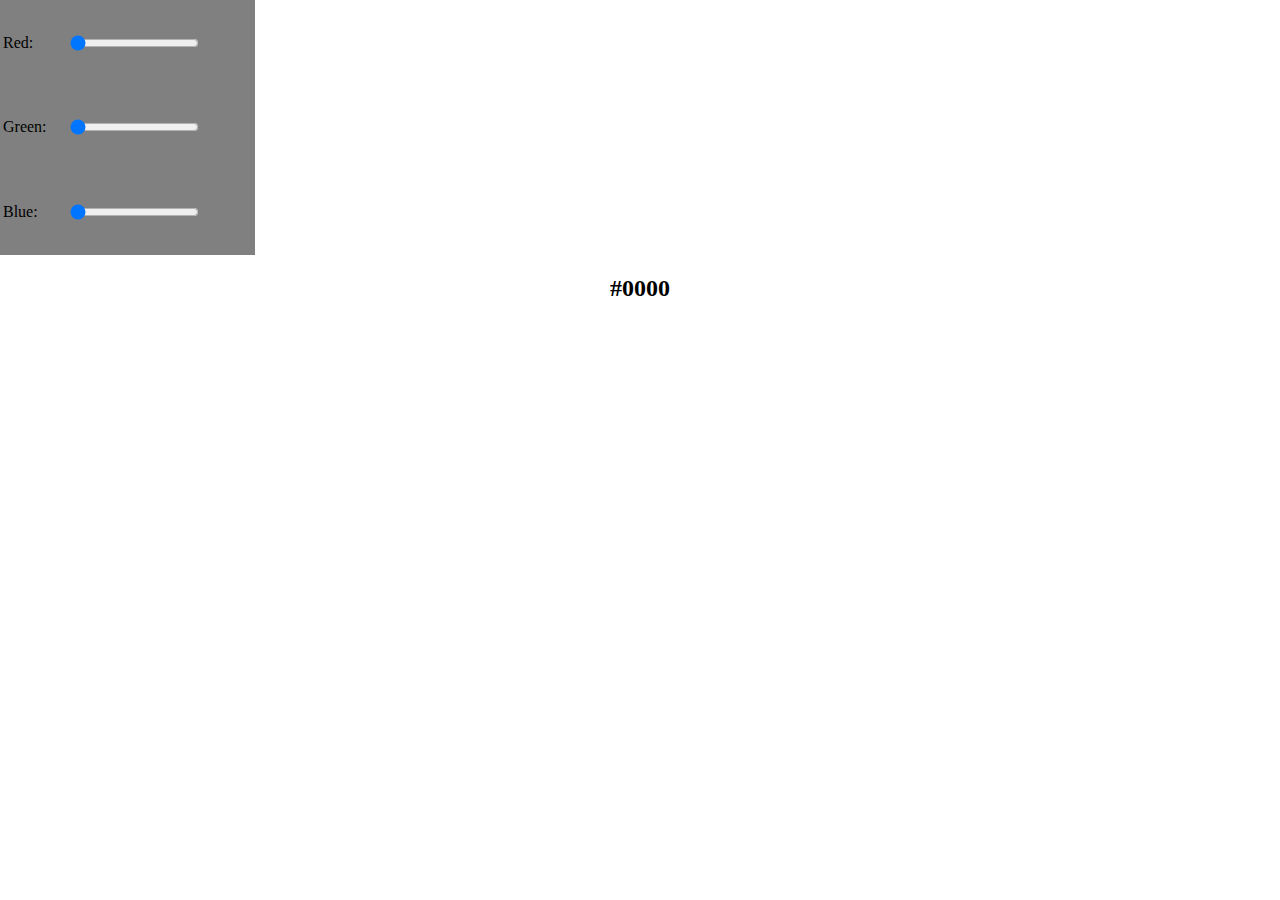
<file: ColorPicker.html>
<html>
	<head>
		<meta name="viewport" content="width=device-width, initial-scale=1, maximum-scale=1, user-scalable=yes">

		<title>Color Picker</title>
		<style>
		body{
		margin:0px;
		padding:0px;
		}
 h2{
 	text-align: center;

 }
.pickers table{
width: 255px;
height: 255px;
background-color: gray;
}
#hexcode {
	text-transform: uppercase;
}
.hexcode {
	margin-left: auto;
	margin-right: auto;
}
     @media only screen and (max-width: 375px)
     {





     }
		</style>
		<script>
		function show()
		{


			var red = parseInt(document.getElementById('red').value);
			var green = parseInt(document.getElementById('green').value);
			var blue = parseInt(document.getElementById('blue').value);
     var hexred = (red<16)? "0" + red.toString(16) : red.toString(16);
		 var hexgreen = (green<16)? "0" + green.toString(16) : green.toString(16);
		 var hexblue = (blue<16)? "0" + blue.toString(16) : blue.toString(16);

		 document.getElementById("hexcode").innerHTML ="#" +hexred+hexgreen+hexblue;
		 document.body.style.backgroundColor=hexred+hexgreen+hexblue;
		}
		</script>
	</head>
	<body>

<form class="pickers">
	<table>
		<tr>
			<td>	Red:</td><td><input onmousemove="show()"id ="red" type="range" name="red" value="0" min="0" max="255"></td>
		</tr>
		<tr>
			<td>Green:</td><td><input onmousemove="show()" id="green" type="range" name="red" value="0" min="0" max="255"></td>
		</tr>
		<tr>
			<td>Blue:</td><td><input onmousemove="show()" id="blue" type="range" name="red" value="0" min="0" max="255"></td>
		</tr>
	</table>



</form>
<div class="hexcode">
	<h2 id="hexcode" >#0000</h2>
</div>

	</body>
</html>
</file>
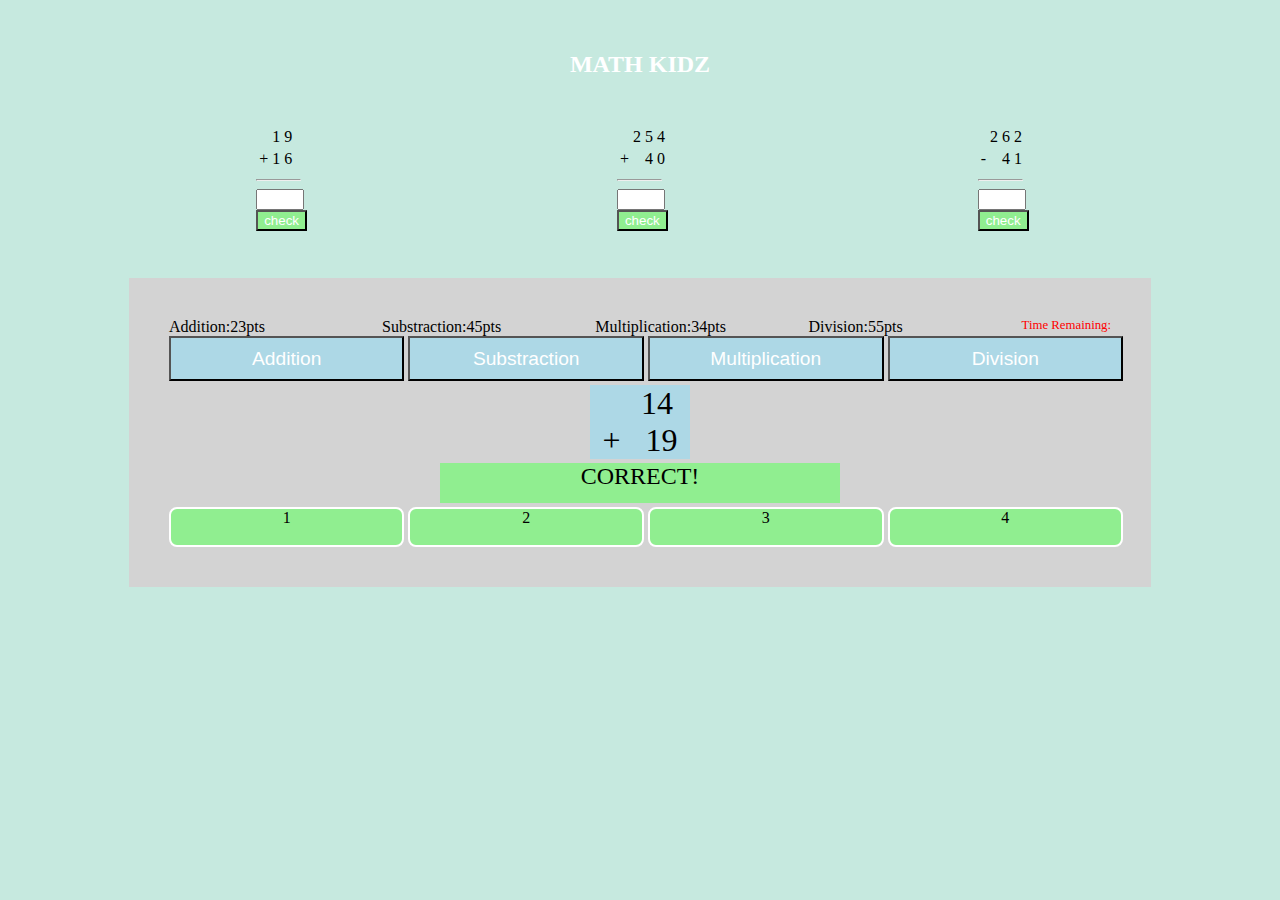
<file: math.html>
<!DOCTYPE html>
<html lang="en" dir="ltr">
  <head>
    <meta charset="utf-8">
    <title></title>
    <style>
      body{
         margin: 4%;
         background-color: #C6E9DF;
    }h2{text-align:center;
      color:white;
      }
      #main{
        margin: 4%;
        display: grid;
        grid-template-columns: 33.3% 33.3%  33.3% ;

      }
      .math{
        width: 45px;
        margin:auto;
      }
      .countdown{
        font-size: .8em;
        color:red;
        float: right;
      }
      .mathblock{
        width: 80%;
        padding: 40px;
        background-color: lightgray;
        margin: 0 auto;
      }
      .scores{
      display: grid;
      grid-template-columns: 25%  25%  25%  25%;
      }
      .menu{
        display: grid;
        grid-template-columns: 25%  25%  25%  25%;
        grid-column-gap: 4px;

      }
      .menu button{
        padding:4% 0 4% 0;
        background-color: lightblue;
        color:white;
        font-size: 1.2em;
      }
      .display{
        display: grid;
        grid-template-columns: auto;


      }
      .numbox{
        display: grid;
        grid-template-columns: auto;
        background-color: lightblue;
        width: 100px;
        height:auto;
        margin: 0 auto ;
        margin-top: 4px;
        text-align: center;
      }
      .top{
        display: grid;
        grid-template-columns: auto auto;

      }
      .bottom{
        display: grid;
        grid-template-columns: auto auto;
      }
      #problem1, #problem2, #sign{
        font-size: 2em;
        display: block;
        text-align: center;
      }
      .correctOrNot{
        background-color: lightgreen;
        font-size: 1.5em;
        width: 400px;
        height: 40px;
        margin: 0 auto ;
        margin-top: 4px;
        display: block;
        text-align: center;
      }
      .option_for_answers{
        display: grid;
        grid-template-columns: 25%  25%  25%  25%;
        grid-column-gap: 4px;
        width: 100%;
        height: 40px;
        margin-top: 4px;
        text-align: center;

      }
      .box1, .box2, .box3,.box4{
border:2px solid white;
background-color: lightgreen;
border-radius: 8px;
      }
    </style>
    <script >
      var one = Math.floor((Math.random()* 90) + 10);
      var two = Math.floor((Math.random() * 30) + 10);
      var three = Math.floor((Math.random() * 9) + 1);
      var four = Math.floor((Math.random() * 9) + 1);
      var five = Math.floor((Math.random() * 9) + 1);
      var threedigit = Math.floor((Math.random() * 800) + 100);
      var twodigit = Math.floor((Math.random() * 88) + 10);
      var threedigit2 = (threedigit+8);
      var twodigit2 = twodigit+1;

      var t = Math.floor((Math.random() * 88) + 10);
      var t2 = Math.floor((Math.random() * 78) + 10);
      function countdown() {

        var countDownDate = new Date("Jan 5, 2021 15:37:59").getTime();
        var x = setInterval(function() {
          var now = new Date().getTime();
          var distance = countDownDate - now;
          var seconds = Math.floor((distance % (1000 * 60)) / 1000);
          document.getElementById("timer").innerHTML =  seconds+"sec";
          if (seconds ===0) {
            clearInterval(x);
            document.getElementById("timer").innerHTML = "EXPIRED";
          }
        }, 1000);
      }
      function secmath()
      {
        document.getElementById("problem1").innerHTML=one;
        document.getElementById("problem2").innerHTML=two;
      }
      function add() {
        document.getElementById("sign").innerHTML = "+";
      }
      function sub() {
        document.getElementById("sign").innerHTML = "-";
      }
      function mul() {
        document.getElementById("sign").innerHTML = "x";
      }
      function div() {
        document.getElementById("sign").innerHTML = "/";
      }
      function start()
      {

       threedigit = Math.floor((Math.random() * 800) + 100);
         twodigit = Math.floor((Math.random() * 88) + 10);
         threedigit2 = (threedigit+8);
       twodigit2 = twodigit+1;

         t = Math.floor((Math.random() * 88) + 10);
         t2 = Math.floor((Math.random() * 78) + 10);

      }
      function one() {
         threedigit = Math.floor((Math.random() * 800) + 100);
         twodigit = Math.floor((Math.random() * 88) + 10);
         threedigit2 = (threedigit+8);
         twodigit2 = twodigit+1;
         document.getElementById("first").innerHTML=threedigit.toString().charAt(0);
         document.getElementById("second").innerHTML=threedigit.toString().charAt(1);
         document.getElementById("third").innerHTML=threedigit.toString().charAt(2);
         document.getElementById("first2").innerHTML=twodigit.toString().charAt(0);
         document.getElementById("second2").innerHTML=twodigit.toString().charAt(1);
      }
      function two()
      {
        threedigit = Math.floor((Math.random() * 800) + 100);
        twodigit = Math.floor((Math.random() * 88) + 10);
        threedigit2 = (threedigit+8);
        twodigit2 = twodigit+1;
        document.getElementById("1").innerHTML=threedigit2.toString().charAt(0);
        document.getElementById("2").innerHTML=threedigit2.toString().charAt(1);
        document.getElementById("3").innerHTML=threedigit2.toString().charAt(2);
        document.getElementById("11").innerHTML=twodigit2.toString().charAt(0);
        document.getElementById("22").innerHTML=twodigit2.toString().charAt(1);
      }
      function three()
      {
         var tt = Math.floor((Math.random() * 88) + 10);
         var t22 = Math.floor((Math.random() * 78) + 10);
        document.getElementById("31").innerHTML=tt.toString().charAt(0);
        document.getElementById("32").innerHTML=tt.toString().charAt(1);
        document.getElementById("33").innerHTML=t22.toString().charAt(0);
        document.getElementById("34").innerHTML=t22.toString().charAt(1);
      }
      function running() {
       var top=threedigit.toString();
     var bottom=twodigit.toString();
document.getElementById("first").innerHTML=threedigit.toString().charAt(0);
document.getElementById("second").innerHTML=threedigit.toString().charAt(1);
document.getElementById("third").innerHTML=threedigit.toString().charAt(2);
document.getElementById("first2").innerHTML=twodigit.toString().charAt(0);
document.getElementById("second2").innerHTML=twodigit.toString().charAt(1);

document.getElementById("1").innerHTML=threedigit2.toString().charAt(0);
document.getElementById("2").innerHTML=threedigit2.toString().charAt(1);
document.getElementById("3").innerHTML=threedigit2.toString().charAt(2);
document.getElementById("11").innerHTML=twodigit2.toString().charAt(0);
document.getElementById("22").innerHTML=twodigit2.toString().charAt(1);


document.getElementById("31").innerHTML=t.toString().charAt(0);
document.getElementById("32").innerHTML=t.toString().charAt(1);
document.getElementById("33").innerHTML=t2.toString().charAt(0);
document.getElementById("34").innerHTML=t2.toString().charAt(1);
   }

   function check() {
   if((twodigit+threedigit)==document.getElementById("answer").value)
     {
       document.getElementById("correct_or_not").innerHTML="Correct!";

     }
     else{
         document.getElementById("correct_or_not").innerHTML="Try Again!";
         document.getElementById("answer").value=" ";
     }
   }

   function check2() {

     if((threedigit2-twodigit2)==document.getElementById("answer2").value)
     {
       document.getElementById("correct_or_not2").innerHTML="Correct!";

     }
     else{
         document.getElementById("correct_or_not2").innerHTML="Try Again!";
         document.getElementById("answer2").value=" ";
     }
   }
   function check3() {
     if((t+t2)==document.getElementById("answer3").value)
     {
       document.getElementById("correct_or_not3").innerHTML="Correct!";

       document.getElementById("answer3").value=" ";

     }
     else{
         document.getElementById("correct_or_not3").innerHTML="Try Again!";
         document.getElementById("answer3").value=" ";

     }


   }


    </script>

  </head>
  <body onload="running(),secmath(),countdown()">
    <h2>MATH KIDZ</h2>
    <div id="main">
      <div class="math">
      <table>
        <tr>
          <td></td> <td id="31">0</td><td id="32">0</td>
        </tr>
        <tr>
          <td>+</td><td id="33">0</td><td id="34">0</td>
        </tr>
      </table>
            <hr >

        <input type="text" id="answer3"   style="width:40px"><label id="correct_or_not3"></label>
        <input type="button" onclick="check3()" style="background-color:lightgreen;color:white" value="check">
          </div>
    <div class="math">
  <table>
    <tr>
      <td></td> <td id="first">0</td><td id="second">0</td> <td id="third">0</td>
    </tr>
    <tr>
      <td>+</td><td></td><td id="first2"></td><td id="second2"></td>
    </tr>
  </table>
        <hr >
    <input type="text" id="answer"   style="width:40px"value=""><label id="correct_or_not"></label>
    <input type="button" onclick="check()" style="background-color:lightgreen;color:white" value="check">
      </div>

    <div class="math">
    <table>
      <tr>
        <td></td> <td id="1">0</td><td id="2">0</td> <td id="3">0</td>
      </tr>
      <tr>
        <td>-</td><td></td><td id="11"></td><td id="22"></td>
      </tr>
    </table>
          <hr >

      <input type="text" id="answer2"   style="width:40px"value=""><label id="correct_or_not2"></label>
      <input type="button" onclick="check2()" style="background-color:lightgreen;color:white" value="check">
        </div>

      </div>
      <div class="mathblock">
        <div class="countdown">
          Time Remaining:<label id="timer"></label>
        </div>

        <div class="scores">
          <div class="">
            Addition:<label for="Addition">23</label>pts
          </div>
          <div class="">
             Substraction:<label for="Substraction">45</label>pts
          </div>
          <div class="">
             Multiplication:<label for="Multiplication">34</label>pts
          </div>
          <div class="">
            Division:<label for="Division">55</label>pts
          </div>
        </div>
        <div class="menu">
          <button type="button" onclick="add()"id="add" name="button">Addition</button>
          <button type="button" onclick="sub()" id="sub" name="button">Substraction</button>
          <button type="button" onclick="mul()" id="mul" name="button">Multiplication</button>
          <button type="button" onclick="div()"id="div" name="button">Division</button>
        </div>
        <div class="display">
          <div class="numbox">
             <div class="top">
               <div class="">

               </div>
               <div class="">
                 <label id="problem1">24</label>
               </div>

             </div>
             <div class="bottom">
               <div class="sign">
                 <label id="sign">+</label>
               </div>
               <div class="num">
                 <label id="problem2">2</label>
               </div>

             </div>

          </div>
          <div class="correctOrNot">
  <label for="">CORRECT!</label>
          </div>
          <div class="option_for_answers">
           <div class="box1">
1
           </div>
           <div class="box2">
2
           </div>
           <div class="box3">
3
           </div>
           <div class="box4">
4
           </div>
          </div>
        </div>
      </div>
  </body>
</html>
</file>
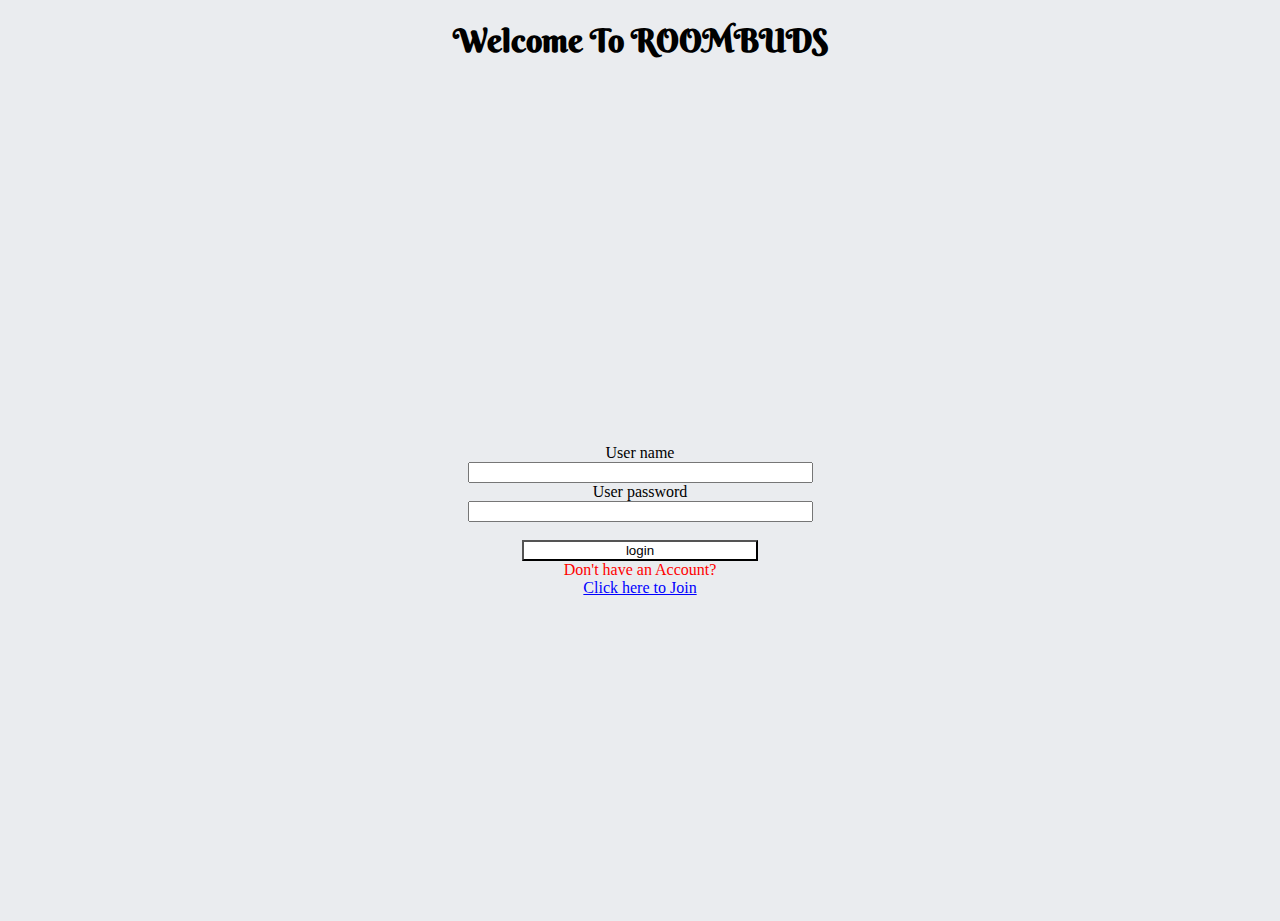
<file: mobile.html>
<!DOCTYPE html>

<html lang="en">
    <head>
        <link href="https://fonts.googleapis.com/css?family=Berkshire+Swash" rel="stylesheet">
        <meta name="viewport" content="width=device-width, initial-scale=1.0">
            <title>Sign in Page</title>
 <style>
html , body{
   padding:0px;
   margin:0px;
    margin:auto; 
    width: auto!important; 
    overflow-x: hidden!importan;
    overflow-y: hidden!importan;
      background-color:#eaecef;

      height:100%;
}
h1{
   text-align:center;
   font-family: 'Berkshire Swash', cursive;
}
#userform {
  text-align:center;
  margin-top:30%;
}

 </style>
    </head>
    <body>
    <h1>Welcome To ROOMBUDS</h1>
<div id="userform">
<section>
  <form>
  User name<br>
  <input type="text" name="username"size="40%"><br>
  User password<br>
  <input type="password" name="psw" size="40%"><br><br>
  <input type="button" value="login" name="psw" style="background-color:white;padding-left:8%;padding-right:8%"></br>
  <label style="color:red">Don't have an Account?</label></br>
  <a href="#"style="color:blue">Click here to Join</a>
</form>
  </section>  
</div>
    </body>
</html>
</file>
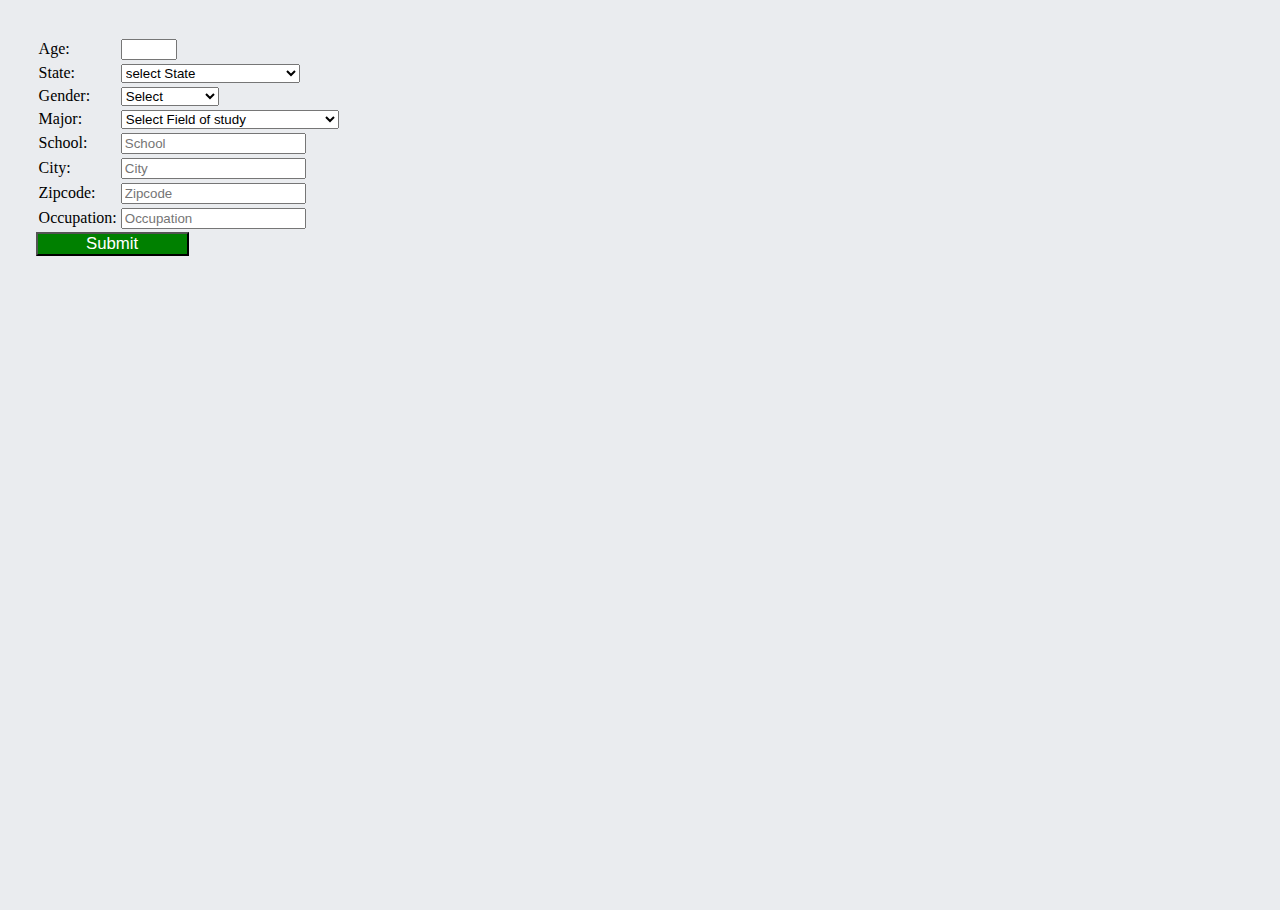
<file: search.html>
<!DOCTYPE html>

<html lang="en">
    <head>
        <link href="https://fonts.googleapis.com/css?family=Berkshire+Swash" rel="stylesheet">
        <meta name="viewport" content="width=device-width, initial-scale=1.0">
      
	<script src="jquery-3.3.1.min.js"></script>
        
            <title>Profile</title>
 <style>
html , body{
   padding:0px;
   margin:0px;
    margin:auto; 
    width: auto!important; 
    overflow-x: hidden!importan;
    overflow-y: hidden!importan;
      background-color:#eaecef;
      height:100%;
}
form{
     padding:2%;
     margin:10px;
}

form submit{
    margin:auto;
}
 </style>
    </head>
   
    <body>

        <form >
                <table>
                    
                  
                    
                    <tr>
                        <td>Age:</td>
                        <td> <input type="number" name="age" min="18" max="80" required /></td>
                    </tr>
                    <tr>
                        <td>State:</td>
                        <td>            <select id="state" name="state" required><option value="select State">select State</option><option value="Alabama">Alabama</option><option value="Alaska">Alaska</option><option value="Arizona">Arizona</option><option value="Arkansas">Arkansas</option><option value="California">California</option><option value="Colorado">Colorado</option><option value="Connecticut">Connecticut</option><option value="Delaware">Delaware</option><option value="District of Columbia">District of Columbia</option><option value="Florida">Florida</option><option value="Georgia">Georgia</option><option value="Guam">Guam</option><option value="Hawaii">Hawaii</option><option value="Idaho">Idaho</option><option value="Illinois">Illinois</option><option value="Indiana">Indiana</option><option value="Iowa">Iowa</option><option value="Kansas">Kansas</option><option value="Kentucky">Kentucky</option><option value="Louisiana">Louisiana</option><option value="Maine">Maine</option><option value="Maryland">Maryland</option><option value="Massachusetts">Massachusetts</option><option value="Michigan">Michigan</option><option value="Minnesota">Minnesota</option><option value="Mississippi">Mississippi</option><option value="Missouri">Missouri</option><option value="Montana">Montana</option><option value="Nebraska">Nebraska</option><option value="Nevada">Nevada</option><option value="New Hampshire">New Hampshire</option><option value="New Jersey">New Jersey</option><option value="New Mexico">New Mexico</option><option value="New York">New York</option><option value="North Carolina">North Carolina</option><option value="North Dakota">North Dakota</option><option value="Northern Marianas Islands">Northern Marianas Islands</option><option value="Ohio">Ohio</option><option value="Oklahoma">Oklahoma</option><option value="Oregon">Oregon</option><option value="Pennsylvania">Pennsylvania</option><option value="Puerto Rico">Puerto Rico</option><option value="Rhode Island">Rhode Island</option><option value="South Carolina">South Carolina</option><option value="South Dakota">South Dakota</option><option value="Tennessee">Tennessee</option><option value="Texas">Texas</option><option value="Utah">Utah</option><option value="Vermont">Vermont</option><option value="Virginia">Virginia</option><option value="Virgin Islands">Virgin Islands</option><option value="Washington">Washington</option><option value="West Virginia">West Virginia</option><option value="Wisconsin">Wisconsin</option><option value="Wyoming">Wyoming</option></select></td>
                    </tr>
                    <tr>
                        <td>Gender:</td>
                        <td>  <select required name ="gender" >
                            <option value="1">Select</option>
                            <option value="2">Male</option>
                            <option value="3">Female</option>
                            <option value="4">Transgender</option>
                        </select></td>
                    </tr>
                     <tr>
                        <td>Major:</td>
                        <td>  <select required name="major">
                            <option value="0">Select Field of study</option>
                            <option value="118">Not a Student</option>
                            <option value="1">Architecture</option>
                            <option value="2"> Biomedical Science</option>
                            <option value="3">Business Administration</option>
                            <option value="4">Bachelor of Clinical Science</option>
                            <option value="5">Commerce</option>
                            <option value="6"> Community Health</option>
                            <option value="7"> Computer Information Systems</option>
                            <option value="8">Construction Technology</option>
                            <option value="9">Criminal Justice</option>
                            <option value="10"> Divinity</option>
                            <option value="11"> Economics</option>
                            <option value="12"> Education</option>
                            <option value="13">Engineering</option>
                            <option value="14">Fine Arts</option>
                            <option value="15">Letters</option>
                            <option value="16"> Information Systems</option>
                            <option value="17"> Management</option>
                            <option value="18"> Music</option>
                            <option value="19">Pharmacy</option>
                            <option value="20"> Philosophy</option>
                            <option value="21">Social Work</option>
                            <option value="22">Technology</option>
                            <option value="23"> Accountancy</option>
                            <option value="24"> American Studies</option>
                            <option value="25"> American Indian Studies</option>
                            <option value="26"> Applied Psychology</option>
                            <option value="27">Biology</option>
                            <option value="28">Child Advocacy</option>
                            <option value="29"> Clinical Psychology</option>
                            <option value="30"> Forensic Psychology</option>
                            <option value="31"> Organizational Psychology</option>
                            <option value="32"> Aerospace Engineering</option>
                            <option value="33"> Actuarial</option>
                            <option value="34">Agriculture</option>
                            <option value="35">Architecture</option>
                            <option value="36">Architectural Engineering</option>
                            <option value="37">Athletic Training</option>
                            <option value="38"> in Biology</option>
                            <option value="39"> in Biomedical Engineering</option>
                            <option value="40">Science in Bible</option>
                            <option value="41">B Business Administration</option>
                            <option value="42"> Business and Technology</option>
                            <option value="43"> Chemical Engineering</option>
                            <option value="44">Chemistry</option>
                            <option value="45"> Civil Engineering</option>
                            <option value="46"> Clinical Laboratory Science</option>
                            <option value="47"> Cognitive Science</option>
                            <option value="48"> Computer Engineering</option>
                            <option value="49"> Computer Science</option>
                            <option value="50"> Construction Engineering</option>
                            <option value="51"> Construction Management</option>
                            <option value="52"> Criminal Justice</option>
                            <option value="53"> Criminology</option>
                            <option value="54"> Diagnostic Radiography</option>
                            <option value="55"> Education</option>
                            <option value="56"> Electrical Engineering</option>
                            <option value="57"> Engineering Physics</option>
                            <option value="58">Engineering Science</option>
                            <option value="59"> Engineering Technology</option>
                            <option value="60">English Literature</option>
                            <option value="61">Environmental Engineering</option>
                            <option value="62"> Environmental Science</option>
                            <option value="63">Environmental Studies</option>
                            <option value="64"> Food Science</option>
                            <option value="65"> Foreign Service</option>
                            <option value="66"> Forensic Science</option>
                            <option value="67"> Forestry</option>
                            <option value="68"> History</option>
                            <option value="69"> Hospitality Management</option>
                            <option value="70"> Human Resources Management</option>
                            <option value="71">Industrial Engineering</option>
                            <option value="72"> Information Technology</option>
                            <option value="73"> Information Systems</option>
                            <option value="74"> Integrated Science</option>
                            <option value="75"> International Relations</option>
                            <option value="76"> Journalism</option>
                            <option value="77"> Legal Management</option>
                            <option value="78">Management</option>
                            <option value="79"> Manufacturing Engineering</option>
                            <option value="80"> Marketing</option>
                            <option value="81">Mathematics</option>
                            <option value="82"> Mechanical Engineering</option>
                            <option value="83"> Medical Technology</option>
                            <option value="84"> Metallurgical Engineering</option>
                            <option value="85">Meteorology</option>
                            <option value="86"> Microbiology</option>
                            <option value="87"> Mining Engineering</option>
                            <option value="88"> Molecular Biology</option>
                            <option value="89">Neuroscience</option>
                            <option value="90">Nursing</option>
                            <option value="91">Nutrition science</option>
                            <option value="92">Software Engineering</option>
                            <option value="93"> Petroleum Engineering</option>
                            <option value="94">Podiatry</option>
                            <option value="95"> Pharmacology</option>
                            <option value="96"> Pharmacy</option>
                            <option value="97">Physical Therapy</option>
                            <option value="98"> Physics</option>
                            <option value="99">Plant Science</option>
                            <option value="100">Politics</option>
                            <option value="101">Psychology</option>
                            <option value="102">Public Safety</option>
                            <option value="103"> Quantity Surveying Engineering</option>
                            <option value="104">Radiologic Technology</option>
                            <option value="105">Real-Time Interactive Simulation</option>
                            <option value="106">Science in Religion</option>
                            <option value="107">Respiratory Therapy</option>
                            <option value="108">Risk Management and Insurance</option>
                            <option value="109">Science Education</option>
                            <option value="110">Sports Management</option>
                            <option value="111">Science in Systems Engineering</option>
                            <option value="112">Music in Jazz Studies</option>
                            <option value="113"> Music in Composition</option>
                            <option value="114"> Music in Performance</option>
                            <option value="115">Music in Theory</option>
                            <option value="116"> Music Education</option>
                            <option value="117">Veterinary Technology</option>
                        </select></td>
                    </tr>
                    <tr>
                        <td>School:</td>
                        <td> <input type="text" name="school" required placeholder="School"/></td>
                    </tr>
                    <tr>
                        <td>City:</td>
                        <td> <input type="text"  name= "city" required placeholder="City"/></td>
                    </tr>
                  
                    <tr>
                        <td>Zipcode:</td>
                        <td> <input type="number" name="zipcode" required placeholder="Zipcode"/></td>
                    </tr>
                   
                    <tr>
                        <td>Occupation:</td>
                        <td> <input type="text" name="occupation" required placeholder="Occupation"/></td>
                    </tr>
                    <script>
                        var input = document.getElementById('Occupation');
                        var autocomplete = new google.maps.places.Autocomplete(input);
                        </script>
                    
                    
                </table>
                <script>function a{
                alert("one");
                
                }
                function b{
                alert("two");
                }</script>
                <input id="submit" type = "submit" onclick = "signin()" style="background-color:green; color:white;font-size:105%; padding:0 4% 0 4%" name = "submit" value = "Submit"/>
            </form>
             
    </body>

    </body>
</html>
</file>
